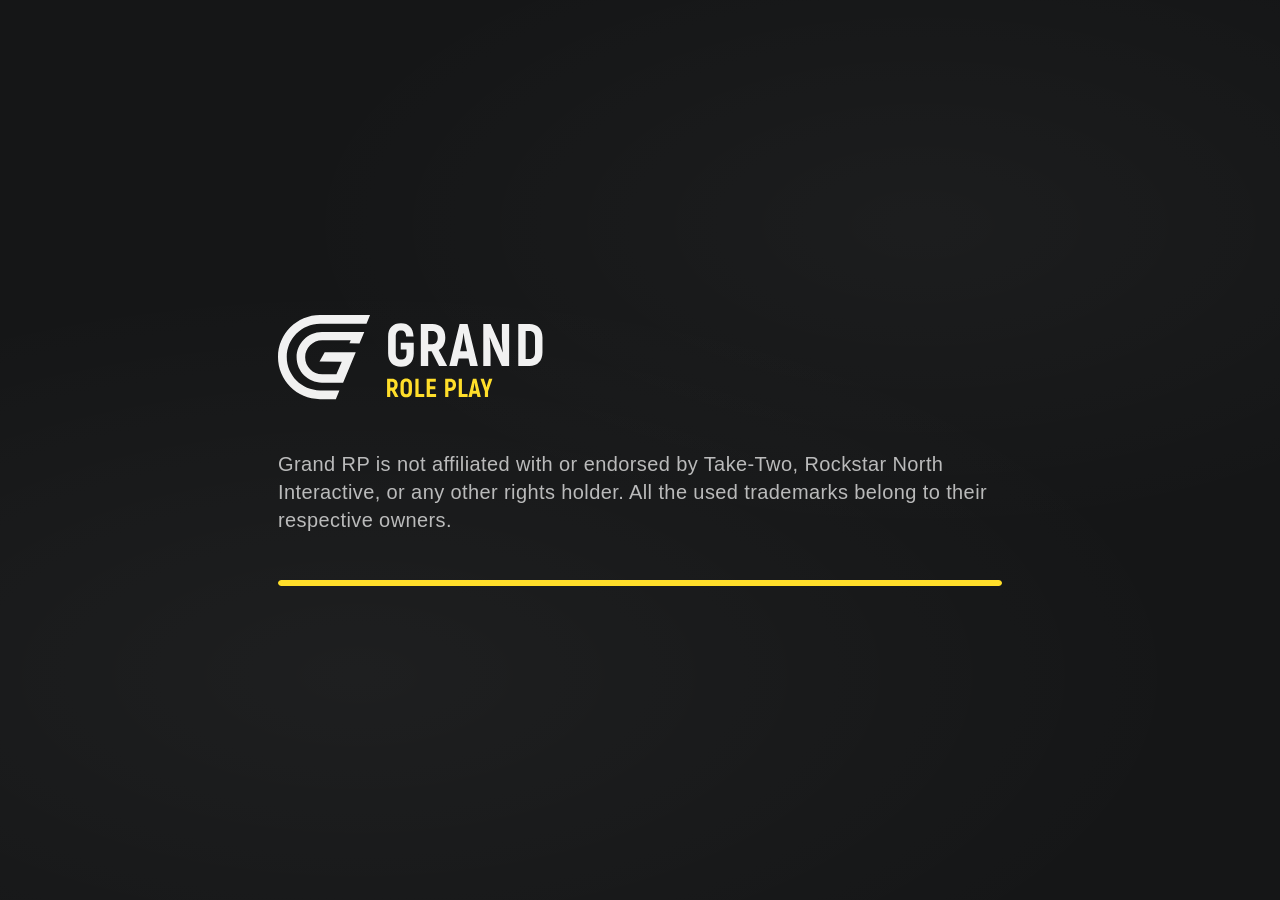
<file: gamemode/ui/cef/intro.html>
<!DOCTYPE html>
<html>
<head>
    <meta http-equiv="Content-Type" content="text/html; charset=UTF-8">
    <meta http-equiv="X-UA-Compatible" content="IE=edge">
    <meta name="viewport" content="width=device-width, initial-scale=1">
    <title>INTRO</title>
    <style>
    	html, body {
    		margin: 0;
    		padding: 0;
    		width: 100%;
    		height: 100%;
    		min-height: 100vh;
    		background-color: #151617;
    	}
    @font-face{font-family:akrobat;font-style:normal;font-weight:500;src:local('Akrobat'),url(https://fonts.cdnfonts.com/s/14486/Akrobat-Regular.woff) format('woff')}@font-face{font-family:akrobat light;font-style:normal;font-weight:400;src:local('Akrobat Light'),url(https://fonts.cdnfonts.com/s/14486/Akrobat-Light.woff) format('woff')}@font-face{font-family:akrobat extralight;font-style:normal;font-weight:300;src:local('Akrobat ExtraLight'),url(https://fonts.cdnfonts.com/s/14486/Akrobat-ExtraLight.woff) format('woff')}@font-face{font-family:akrobat semibold;font-style:normal;font-weight:600;src:local('Akrobat SemiBold'),url(https://fonts.cdnfonts.com/s/14486/Akrobat-SemiBold.woff) format('woff')}@font-face{font-family:akrobat bold;font-style:normal;font-weight:700;src:local('Akrobat Bold'),url(https://fonts.cdnfonts.com/s/14486/Akrobat-Bold.woff) format('woff')}@font-face{font-family:akrobat extrabold;font-style:normal;font-weight:800;src:local('Akrobat ExtraBold'),url(https://fonts.cdnfonts.com/s/14486/akrobat-extrabold-webfont.woff) format('woff')}@font-face{font-family:akrobat black;font-style:normal;font-weight:900;src:local('Akrobat Black'),url(https://fonts.cdnfonts.com/s/14486/Akrobat-Black.woff) format('woff')}
    .auth_intro {
        position: fixed;
        inset: 0;
        width: 100%;
        min-height: 100vh;
        display: flex;
        justify-content: center;
        align-items: center;
        background-color: #151617;
        background-image:
            radial-gradient(ellipse 120% 80% at 28% 75%, rgba(255, 255, 255, 0.04) 0%, transparent 55%),
            radial-gradient(ellipse 100% 70% at 72% 25%, rgba(255, 255, 255, 0.03) 0%, transparent 50%);
        transition: opacity 1s ease;
    }
    .auth_intro-info { width: 724px; max-width: calc(100vw - 48px); }
    .auth_intro-text {
        color: rgba(255, 255, 255, 0.7);
        font-family: Akrobat, sans-serif;
        font-size: 20px;
        line-height: 140%;
        letter-spacing: 0.4px;
        margin-top: 46px;
	user-select: none;
    }
    .progress-bar {
        margin-top: 46px;
        width: 100%;
        height: 6px;
        border-radius: 12px;
        overflow: hidden;
        background-color: rgba(0, 0, 0, 0.6);
    }
    .progress {
        width: 0%;
        height: inherit;
        border-radius: 12px;
        background: #FFDE2A;
        animation: filling-progress 8s forwards;
    }
    @keyframes filling-progress {
        from { width: 0%; }
        to { width: 100%; }
    }
    </style>
    <script src="https://cfx-nui-gamemode/ui/_bridge.js"></script>
</head>
<body>
     <div class="auth_intro" id="screen">
        <div class="auth_intro-info">
           <svg width="268" height="85" viewBox="0 0 268 85" fill="none" xmlns="http://www.w3.org/2000/svg">
                <path d="M18.6016 42.281C18.6016 56.3084 29.9243 67.6383 43.9428 67.6383H65.1055L77.5739 37.6952H77.5065L77.7087 37.358L46.7061 37.358L41.5165 46.5972L63.7576 46.6646L58.4332 59.3432H44.2124C34.7768 59.3432 27.161 51.7226 27.161 42.281C27.161 32.8395 34.7768 25.2189 44.2124 25.2189L72.7214 25.2189L71.4408 28.3211L81.483 28.456L86.2682 16.9238L43.9428 16.9238C29.9243 16.9238 18.6016 28.3211 18.6016 42.281Z" fill="#F1F1F1"/>
                <path d="M42.0557 0C18.8712 0 0 18.883 0 42.0822C0 65.2813 18.8712 84.1644 42.0557 84.1644H57.8266L61.3987 75.3972H42.0557C23.6564 75.3298 8.76161 60.4257 8.76161 42.0822C8.76161 23.7387 23.6564 8.76712 42.0557 8.76712L88.4923 8.76712L92.0643 0L42.0557 0Z" fill="#F1F1F1"/>
                <path d="M122.967 51.7199C114.987 51.7199 110.127 46.9799 110.127 38.3399V21.6599C110.127 12.9599 114.927 8.27988 122.967 8.27988C130.767 8.27988 135.207 12.9599 135.507 21.4799H128.127C127.947 17.2199 126.327 15.4199 122.967 15.4199C119.607 15.4199 117.747 17.2799 117.747 21.6599V38.3399C117.747 42.7199 119.667 44.5799 123.087 44.5799C126.627 44.5799 128.547 42.7199 128.547 38.4599V34.3799H122.727V27.8399H135.747V38.4599C135.567 46.9799 130.887 51.7199 122.967 51.7199ZM161.06 50.9999L153.56 36.3599H150.2V50.9999H142.82V8.99988H154.34C162.56 8.99988 167.3 13.9799 167.3 22.5599C167.3 28.6799 164.96 32.9999 160.7 35.0399L169.16 50.9999H161.06ZM150.2 16.0199V29.3399H154.28C157.82 29.3399 159.74 26.9999 159.74 22.6199C159.74 18.2999 157.82 16.0199 154.28 16.0199H150.2ZM192.178 50.9999L190.498 43.3799H180.658L178.978 50.9999H171.298L181.618 8.99988H189.538L199.858 50.9999H192.178ZM182.158 36.3599H188.998L187.318 28.5599C186.718 25.6799 186.058 21.0599 185.638 18.2399H185.458C185.098 21.0599 184.438 25.6799 183.838 28.5599L182.158 36.3599ZM223.879 8.99988H231.139V50.9999H223.819L215.719 32.7599C214.459 29.4599 212.959 25.6199 211.819 22.4999L211.639 22.6799C212.179 27.4199 212.539 34.5599 212.539 38.9399V50.9999H205.279V8.99988H212.599L221.359 28.7399C222.439 31.4399 223.699 34.7399 224.719 37.3199L224.899 37.1399C224.299 32.3999 223.879 25.6199 223.879 21.7799V8.99988ZM240.287 50.9999V8.99988H251.267C259.607 8.99988 264.467 13.9799 264.467 22.5599V37.2599C264.467 45.8999 259.607 50.9999 251.387 50.9999H240.287ZM247.667 43.9799H251.387C255.047 43.9799 257.027 41.6399 257.027 37.1999V22.5599C257.027 18.2399 255.047 16.0199 251.387 16.0199H247.667V43.9799Z" fill="#F1F1F1"/>
                <path d="M116.987 81.9999L113.737 75.6559H112.281V81.9999H109.083V63.7999H114.075C117.637 63.7999 119.691 65.9579 119.691 69.6759C119.691 72.3279 118.677 74.1999 116.831 75.0839L120.497 81.9999H116.987ZM112.281 66.8419V72.6139H114.049C115.583 72.6139 116.415 71.5999 116.415 69.7019C116.415 67.8299 115.583 66.8419 114.049 66.8419H112.281ZM128.235 82.3119C124.621 82.3119 122.489 79.9979 122.489 76.1499V69.6499C122.489 65.8019 124.621 63.4879 128.235 63.4879C131.823 63.4879 133.955 65.8019 133.955 69.6499V76.1499C133.955 79.9979 131.823 82.3119 128.235 82.3119ZM128.235 79.2179C129.847 79.2179 130.653 78.1259 130.653 76.1499V69.6499C130.653 67.6739 129.847 66.5819 128.235 66.5819C126.623 66.5819 125.791 67.6739 125.791 69.6499V76.1499C125.791 78.1259 126.623 79.2179 128.235 79.2179ZM140.591 78.9579H146.285V81.9999H137.393V63.7999H140.591V78.9579ZM151.876 78.9839H158.09V81.9999H148.678V63.7999H157.83V66.8159H151.876V71.3139H157.336V74.2259H151.876V78.9839ZM172.231 63.7999C175.897 63.7999 178.055 66.0359 178.055 69.8579C178.055 73.6799 175.897 75.8899 172.231 75.8899H170.385V81.9999H167.187V63.7999H172.231ZM172.205 72.8739C173.921 72.8739 174.779 71.8599 174.779 69.8579C174.779 67.8559 173.921 66.8419 172.205 66.8419H170.385V72.8739H172.205ZM183.93 78.9579H189.624V81.9999H180.732V63.7999H183.93V78.9579ZM199.48 81.9999L198.752 78.6979H194.488L193.76 81.9999H190.432L194.904 63.7999H198.336L202.808 81.9999H199.48ZM195.138 75.6559H198.102L197.374 72.2759C197.114 71.0279 196.828 69.0259 196.646 67.8039H196.568C196.412 69.0259 196.126 71.0279 195.866 72.2759L195.138 75.6559ZM206.87 81.9999V76.3319L202.502 63.7999H205.83L207.572 69.3119C207.806 69.9879 208.196 71.3139 208.43 72.1979H208.508C208.742 71.3139 209.132 69.9879 209.366 69.2599L211.082 63.7999H214.41L210.068 76.3319V81.9999H206.87Z" fill="#FFDE2A"/>
            </svg>
            <p class="auth_intro-text">Grand RP is not affiliated with or endorsed by Take-Two, Rockstar North Interactive, or any other rights holder. All the used trademarks belong to their respective owners.</p>
            <div class="progress-bar"><div class="progress"></div></div>
        </div>
    </div>
    <script>
	document.addEventListener("DOMContentLoaded", function() {
	  	const screen = document.getElementById("screen");
	  	setTimeout(function() {
	    	screen.style.opacity = 0;
	    	if (typeof mp !== 'undefined' && typeof mp.trigger === 'function') {
	    		mp.trigger('client.auth.cutscene.show');
	    	}
	  	}, 8500);
	});
    </script>
</body>
</html>
</file>
